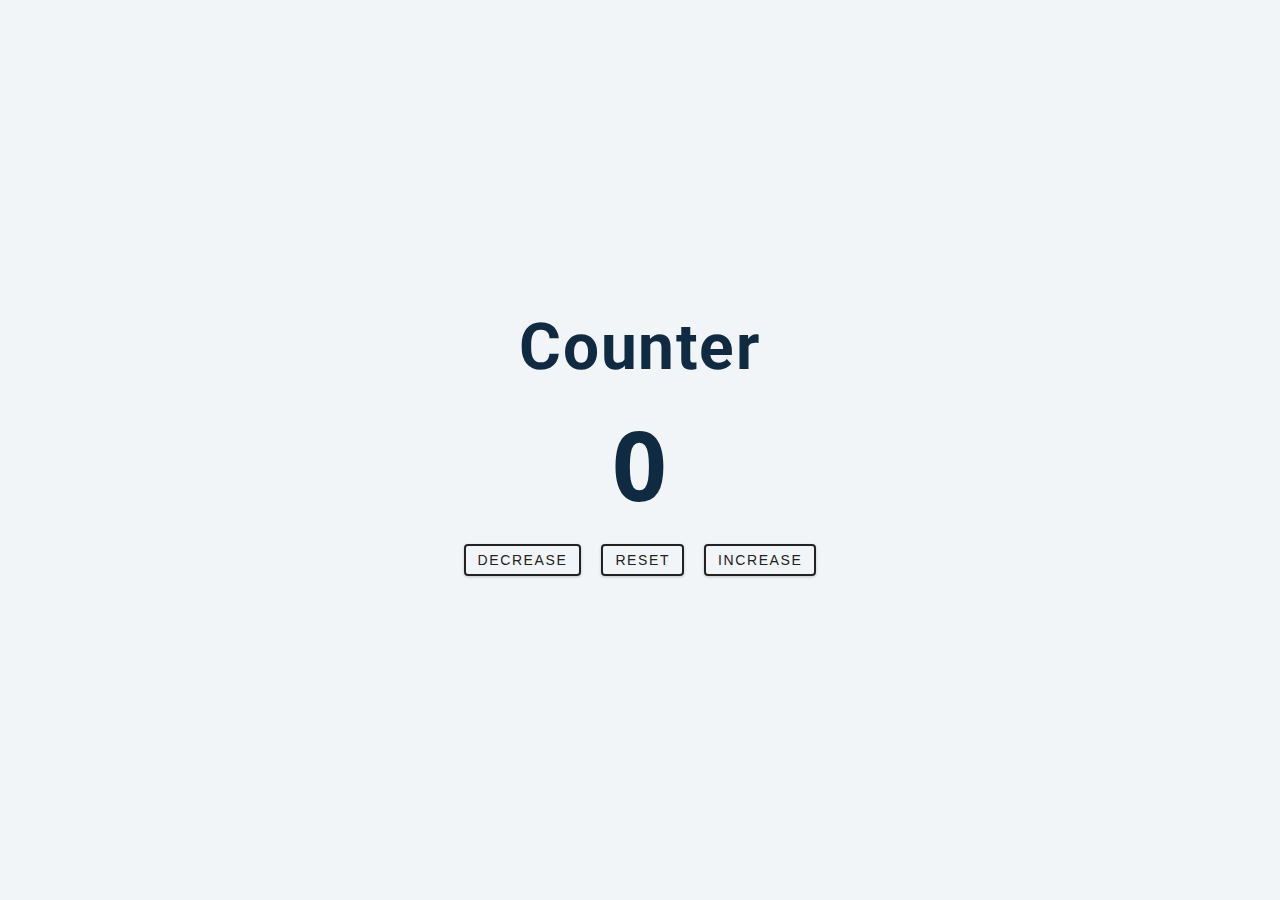
<file: counter/index.html>
<!DOCTYPE html>
<html lang="en">
  <head>
    <meta charset="UTF-8" />
    <meta name="viewport" content="width=device-width, initial-scale=1.0" />
    <title>Counter</title>

    <!-- styles -->
    <link rel="stylesheet" href="styles.css" />
  </head>
  <body>
    <main>
      <div class="container">
        <h1>
          counter
        </h1>
        <span id="value">0</span>
        <div class="button-container">
          <button class="btn decrease">decrease</button>
          <button class="btn reset">reset</button>
          <button class="btn increase">increase</button>
        </div>
      </div>
    </main>
    <!-- javascript -->
    <script src="app.js"></script>
  </body>
</html>
</file>
<file: counter/styles.css>
/*
=============== 
Fonts
===============
*/
@import url("https://fonts.googleapis.com/css?family=Open+Sans|Roboto:400,700&display=swap");

/*
=============== 
Variables
===============
*/

:root {
  /* dark shades of primary color*/
  --clr-primary-1: hsl(205, 86%, 17%);
  --clr-primary-2: hsl(205, 77%, 27%);
  --clr-primary-3: hsl(205, 72%, 37%);
  --clr-primary-4: hsl(205, 63%, 48%);
  /* primary/main color */
  --clr-primary-5: hsl(205, 78%, 60%);
  /* lighter shades of primary color */
  --clr-primary-6: hsl(205, 89%, 70%);
  --clr-primary-7: hsl(205, 90%, 76%);
  --clr-primary-8: hsl(205, 86%, 81%);
  --clr-primary-9: hsl(205, 90%, 88%);
  --clr-primary-10: hsl(205, 100%, 96%);
  /* darkest grey - used for headings */
  --clr-grey-1: hsl(209, 61%, 16%);
  --clr-grey-2: hsl(211, 39%, 23%);
  --clr-grey-3: hsl(209, 34%, 30%);
  --clr-grey-4: hsl(209, 28%, 39%);
  /* grey used for paragraphs */
  --clr-grey-5: hsl(210, 22%, 49%);
  --clr-grey-6: hsl(209, 23%, 60%);
  --clr-grey-7: hsl(211, 27%, 70%);
  --clr-grey-8: hsl(210, 31%, 80%);
  --clr-grey-9: hsl(212, 33%, 89%);
  --clr-grey-10: hsl(210, 36%, 96%);
  --clr-white: #fff;
  --clr-red-dark: hsl(360, 67%, 44%);
  --clr-red-light: hsl(360, 71%, 66%);
  --clr-green-dark: hsl(125, 67%, 44%);
  --clr-green-light: hsl(125, 71%, 66%);
  --clr-black: #222;
  --ff-primary: "Roboto", sans-serif;
  --ff-secondary: "Open Sans", sans-serif;
  --transition: all 0.3s linear;
  --spacing: 0.1rem;
  --radius: 0.25rem;
  --light-shadow: 0 5px 15px rgba(0, 0, 0, 0.1);
  --dark-shadow: 0 5px 15px rgba(0, 0, 0, 0.2);
  --max-width: 1170px;
  --fixed-width: 620px;
}
/*
=============== 
Global Styles
===============
*/

*,
::after,
::before {
  margin: 0;
  padding: 0;
  box-sizing: border-box;
}
body {
  font-family: var(--ff-secondary);
  background: var(--clr-grey-10);
  color: var(--clr-grey-1);
  line-height: 1.5;
  font-size: 0.875rem;
}
ul {
  list-style-type: none;
}
a {
  text-decoration: none;
}
h1,
h2,
h3,
h4 {
  letter-spacing: var(--spacing);
  text-transform: capitalize;
  line-height: 1.25;
  margin-bottom: 0.75rem;
  font-family: var(--ff-primary);
}
h1 {
  font-size: 3rem;
}
h2 {
  font-size: 2rem;
}
h3 {
  font-size: 1.25rem;
}
h4 {
  font-size: 0.875rem;
}
p {
  margin-bottom: 1.25rem;
  color: var(--clr-grey-5);
}
@media screen and (min-width: 800px) {
  h1 {
    font-size: 4rem;
  }
  h2 {
    font-size: 2.5rem;
  }
  h3 {
    font-size: 1.75rem;
  }
  h4 {
    font-size: 1rem;
  }
  body {
    font-size: 1rem;
  }
  h1,
  h2,
  h3,
  h4 {
    line-height: 1;
  }
}
/*  global classes */

/* section */
.section {
  padding: 5rem 0;
}

.section-center {
  width: 90vw;
  margin: 0 auto;
  max-width: 1170px;
}
@media screen and (min-width: 992px) {
  .section-center {
    width: 95vw;
  }
}
main {
  min-height: 100vh;
  display: grid;
  place-items: center;
}

/*
=============== 
Counter
===============
*/

main {
  min-height: 100vh;
  display: grid;
  place-items: center;
}
.container {
  text-align: center;
}
#value {
  font-size: 6rem;
  font-weight: bold;
}
.btn {
  text-transform: uppercase;
  background: transparent;
  color: var(--clr-black);
  padding: 0.375rem 0.75rem;
  letter-spacing: var(--spacing);
  display: inline-block;
  transition: var(--transition);
  font-size: 0.875rem;
  border: 2px solid var(--clr-black);
  cursor: pointer;
  box-shadow: 0 1px 3px rgba(0, 0, 0, 0.2);
  border-radius: var(--radius);
  margin: 0.5rem;
}
.btn:hover {
  color: var(--clr-white);
  background: var(--clr-black);
}
</file>
